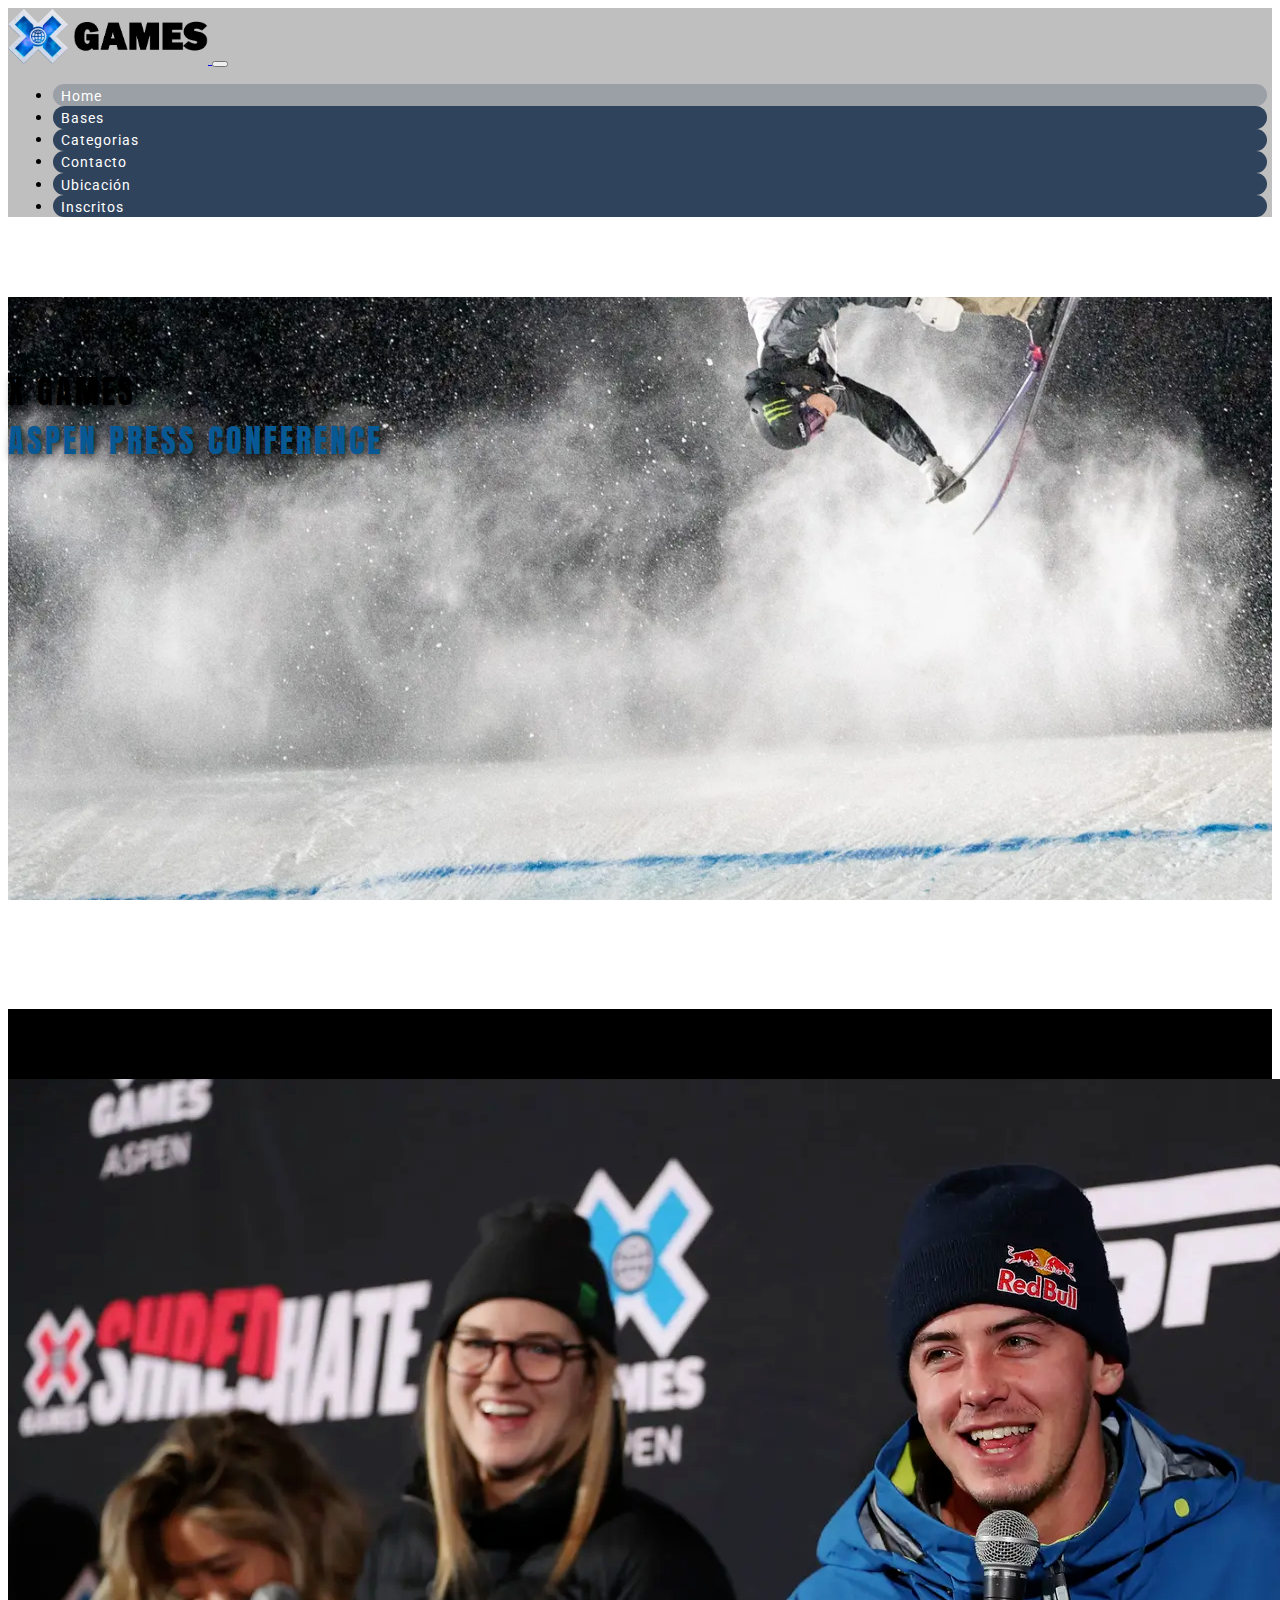
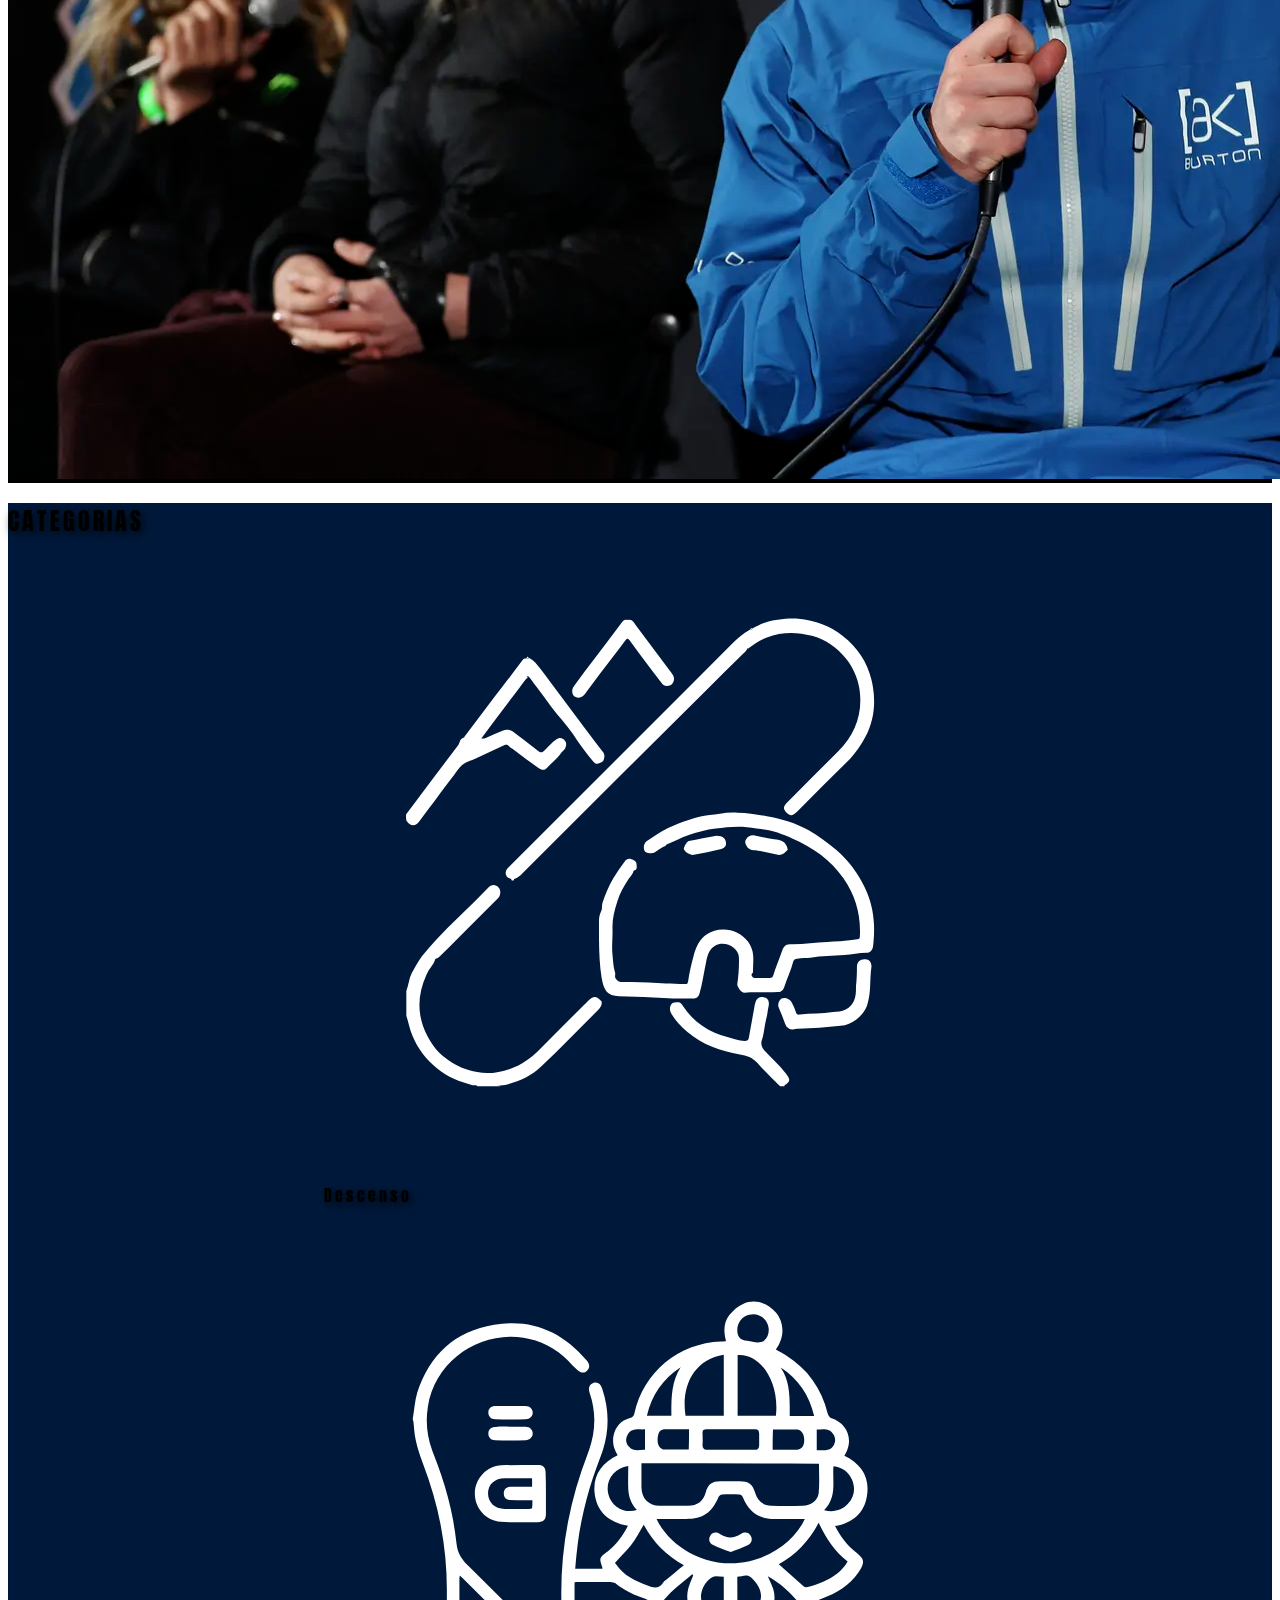
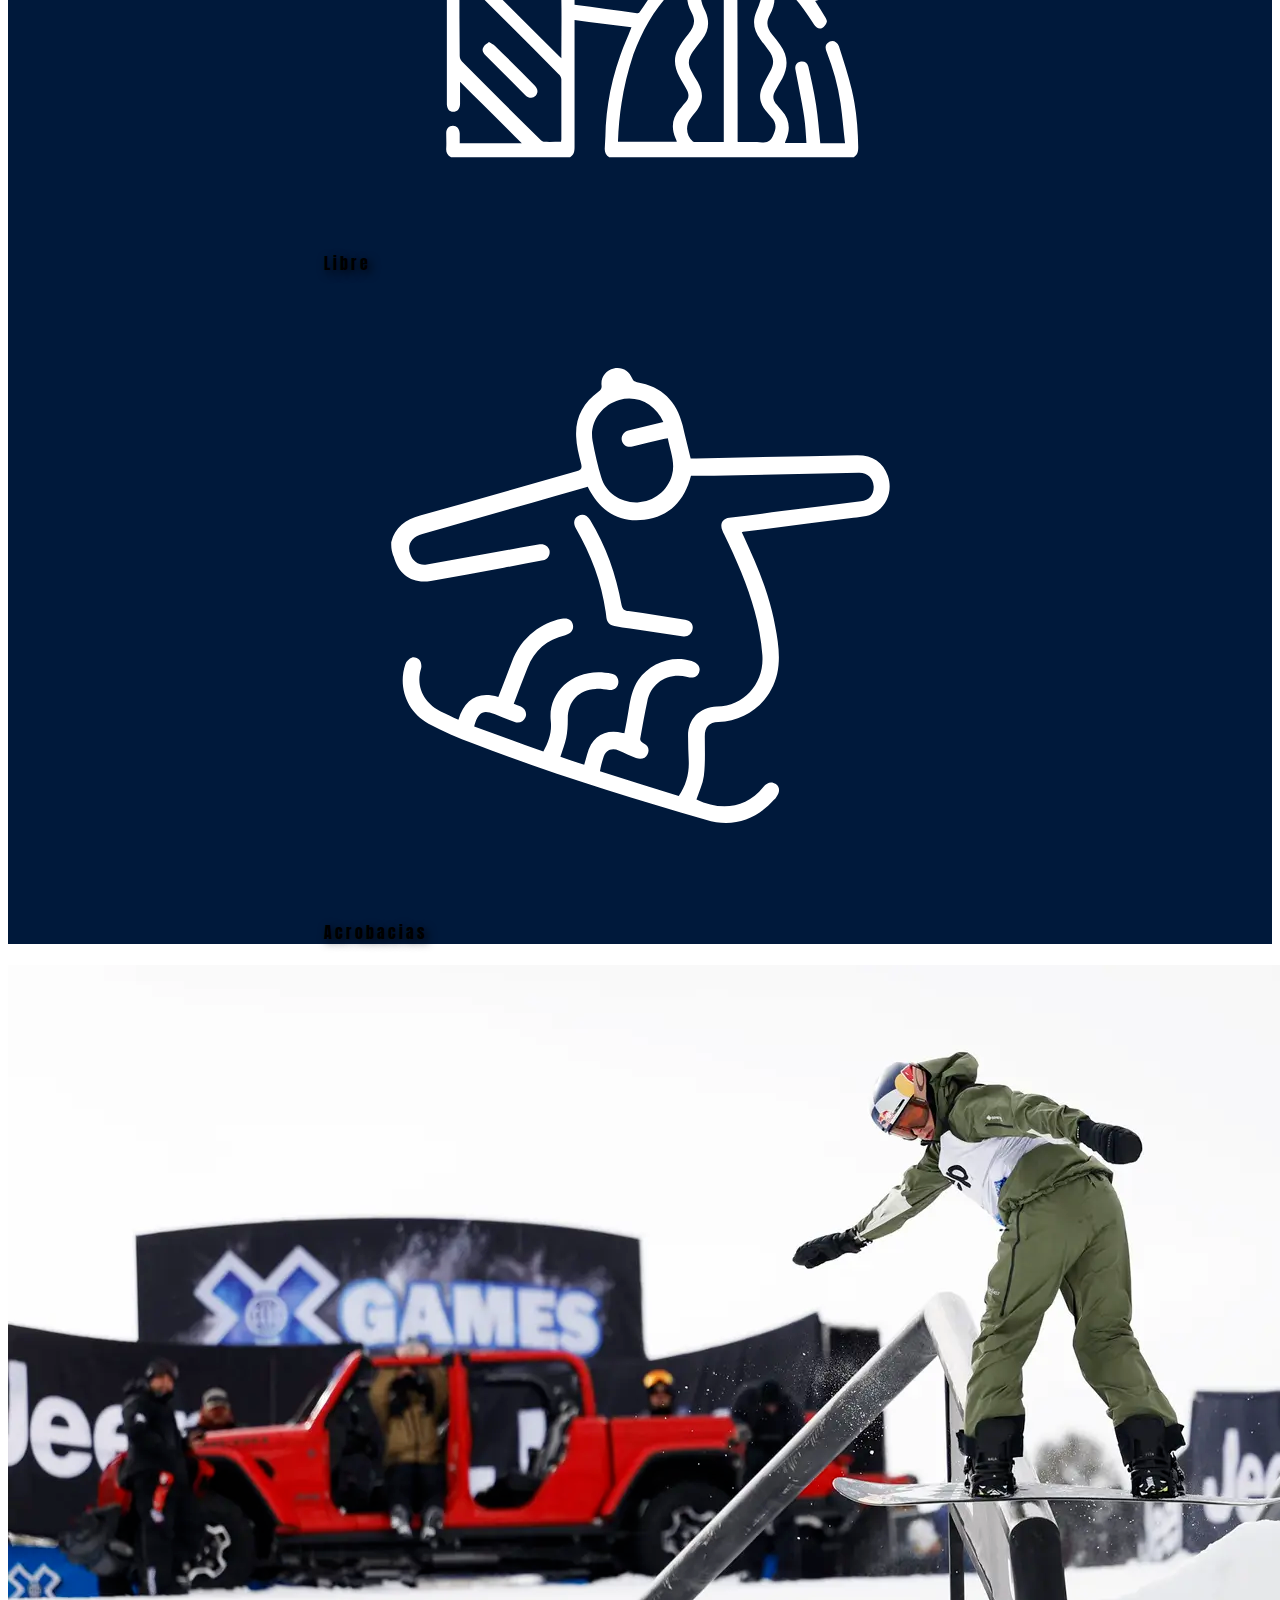
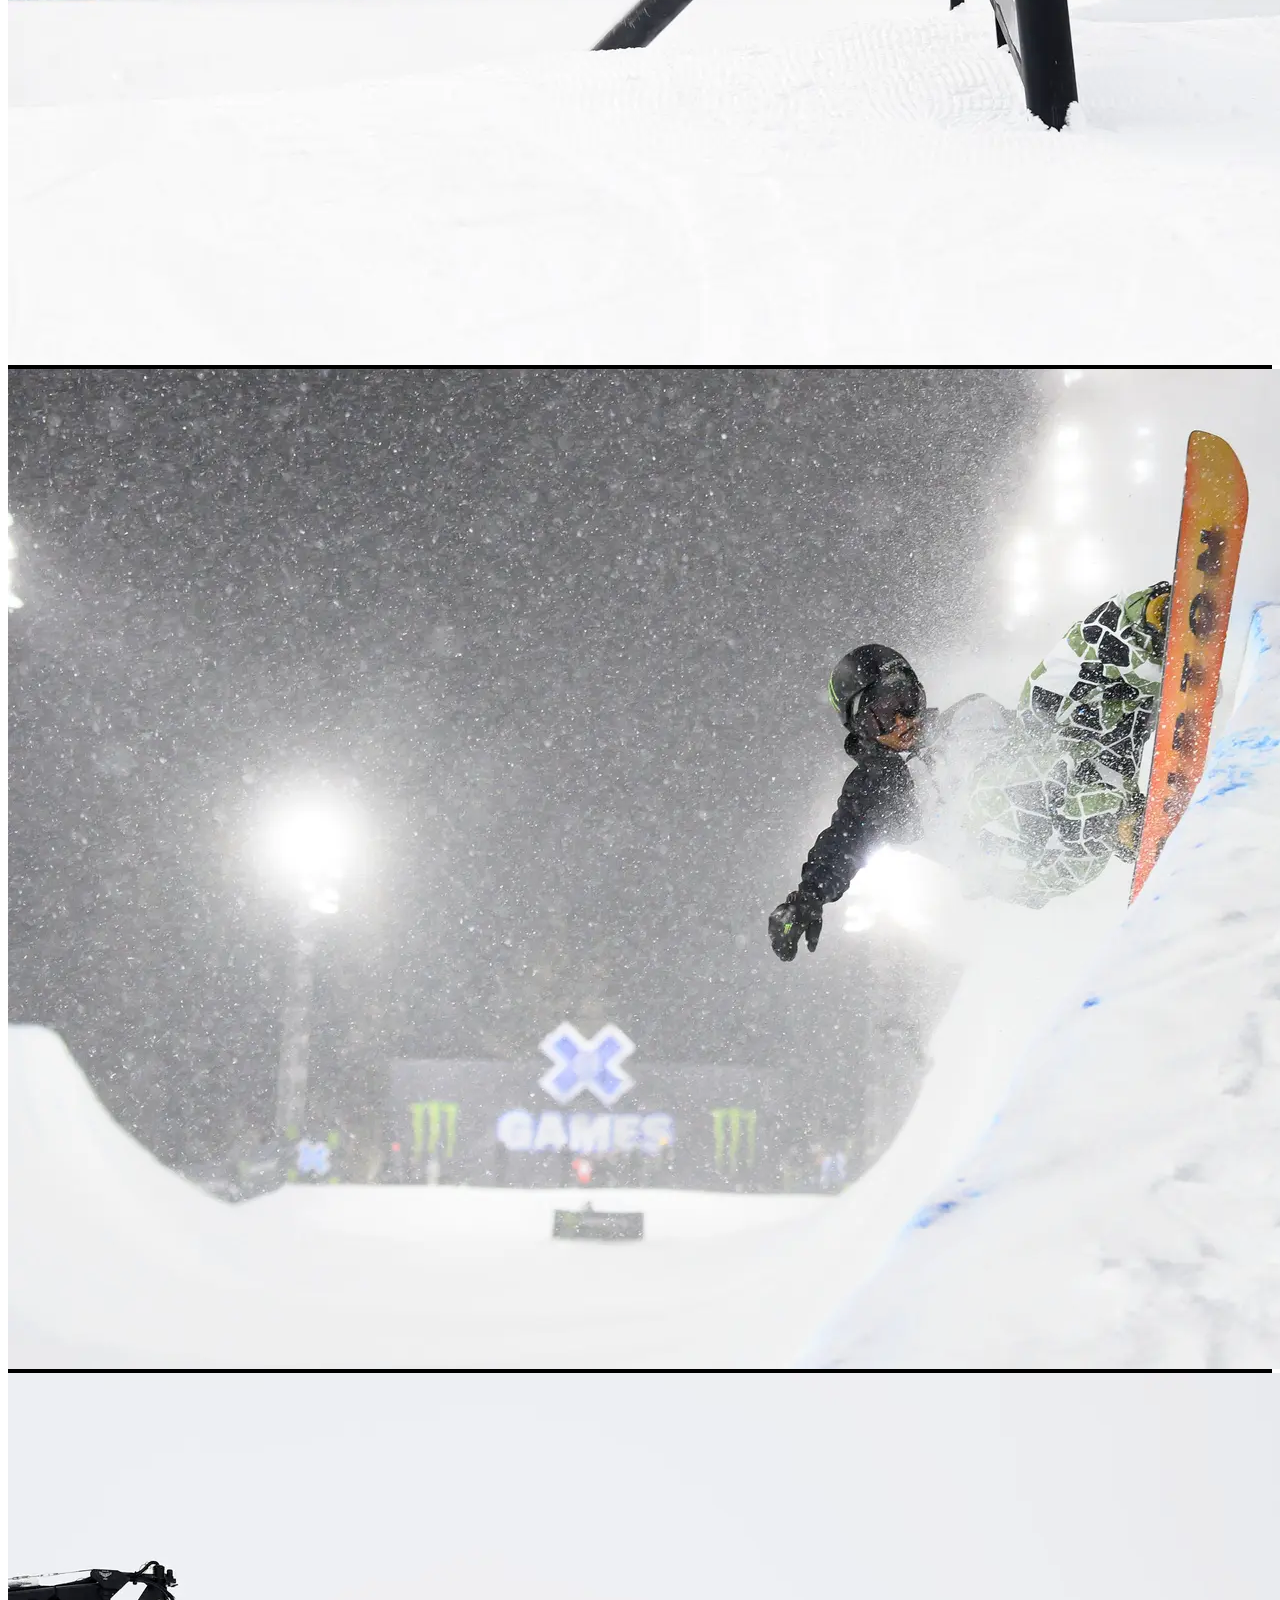
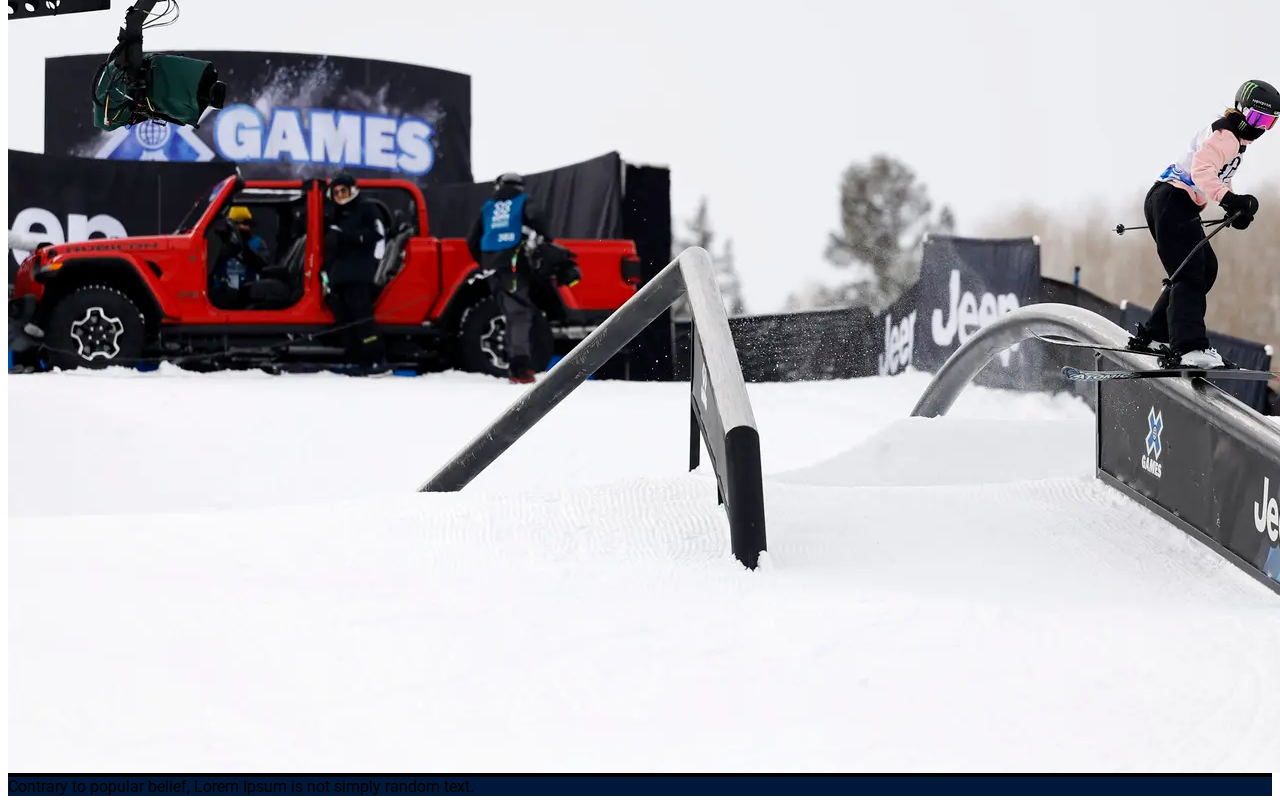
<file: index.html>
<!DOCTYPE html>
<html lang="en">
<head>
    <meta charset="UTF-8">
    <meta http-equiv="X-UA-Compatible" content="IE=edge">
    <meta name="viewport" content="width=device-width, initial-scale=1.0">
    <title>X-GAMES</title>

    <link href="https://cdn.jsdelivr.net/npm/bootstrap@5.2.3/dist/css/bootstrap.min.css" rel="stylesheet" integrity="sha384-rbsA2VBKQhggwzxH7pPCaAqO46MgnOM80zW1RWuH61DGLwZJEdK2Kadq2F9CUG65" crossorigin="anonymous">
    <script src="https://cdn.jsdelivr.net/npm/bootstrap@5.2.3/dist/js/bootstrap.bundle.min.js" integrity="sha384-kenU1KFdBIe4zVF0s0G1M5b4hcpxyD9F7jL+jjXkk+Q2h455rYXK/7HAuoJl+0I4" crossorigin="anonymous"></script>
    <link rel="stylesheet" href="./assets/css/jquery.fancybox.css">
    <link rel="stylesheet" href="https://cdn.datatables.net/1.13.4/css/jquery.dataTables.css" />
    <link rel="stylesheet" href="assets/css/main.css">
</head>
<body>

 <!-- INICIO DEL NAV -->
 <nav class="navbar navbar-expand-lg navbar-dark bg-dark position-fixed">
    <div class="container">
        <a class="navbar-brand" href="#">
            <img src="assets/img/logotipo.png" width="200" alt="X-GAMES">
        </a>
        <button class="navbar-toggler" type="button" data-bs-toggle="collapse" data-bs-target="#navbarNav"
            aria-controls="navbarNav" aria-expanded="false" aria-label="Toggle navigation">
            <span class="navbar-toggler-icon"></span>
        </button>
        <div class="collapse navbar-collapse" id="navbarNav">
            <ul class="navbar-nav ms-md-auto">
                <li class="nav-item activo">
                    <a class="nav-link text-uppercase" aria-current="page" href="./index.html">Home</a>
                </li>
                <li class="nav-item">
                    <a class="nav-link text-uppercase" href="#">Bases</a>
                </li>
                <li class="nav-item">
                    <a class="nav-link text-uppercase" href="#">Categorias</a>
                </li>
                <li class="nav-item">
                    <a class="nav-link text-uppercase" href="./contacto.html">Contacto</a>
                </li>
                <li class="nav-item">
                    <a class="nav-link text-uppercase" data-fancybox data-src="#hidden-map" href="javascript:;">Ubicación</a>
                </li>
                <li class="nav-item">
                    <a class="nav-link text-uppercase" data-fancybox data-src="#hidden-content" href="javascript:;">Inscritos</a>
                </li>
            </ul>
        </div>
    </div>
</nav>
<!-- CIERRE DEL NAV -->

<!-- INICIO HEADER -->
<header class="header-home d-flex justify-content-center align-items-center">
    <div class="container">
        <h1 class="text-white display-2 p-4">X GAMES<br>
            <span class="text-blue">ASPEN PRESS CONFERENCE</span>
        </h1>
    </div>
</header>
<!-- CIERRE HEADER -->

<main>
    <!-- INCIO ARTICLE INFO INTRO -->
    <div class="bg-black py-5">
        <div class="container">
            <div class="row">
                <div class="col-md-6 d-flex flex-column justify-content-center align-items-center">
                    <p class="text-white h5 mb-3 lh-base text-center text-sm-start">Contrary to popular belief, Lorem Ipsum is not simply random text. It has roots in a piece of classical Latin literature from 45 BC, making it over 2000 years old. Richard McClintock.</p>
                    <p class="text-white h5 lh-base text-center text-sm-start">It was popularised in the 1960s with the release of Letraset sheets containing Lorem Ipsum passages.</p>
                </div>

                <div class="col-md-6">
                 
                  <a data-fancybox href="https://vimeo.com/38760656">
                    <img src="assets/img/info-detalle.png" alt="Informacion" class="img-fluid">
                  </a>  
                </div>
            </div>
        </div>
    </div>
    <!-- CIERRE ARTICLE INFO INTRO -->

    <section class="bg-blue py-5">
        <h2 class="text-center text-white display-3">CATEGORIAS</h2>
        <div class="container__categoria">
            <div class="row">
                <div class="col-md-4">
                    <article>
                        <img src="assets/img/01-icono.svg" alt="">
                        <h4 class="text-white text-center">Descenso</h4>
                    </article>
                </div>
                <div class="col-md-4">
                    <article>
                        <img src="assets/img/02-icono.svg" alt="">
                        <h4 class="text-white text-center">Libre</h4>
                    </article>
                </div>
                <div class="col-md-4">
                    <article>
                        <img src="assets/img/03-icono.svg" alt="">
                        <h4 class="text-white text-center">Acrobacias</h4>
                    </article>
                </div>
            </div>
        </div>
    </section>
    <!-- INICIO GALERIA -->
    <div class="bg-black py-5">
        <div class="container">
            <div class="row">
                <div class="col-md-4">
                    <a href="assets/img/x-games-01.png" data-fancybox="images" data-caption="My caption">
                        <img src="assets/img/x-games-01.png" alt="Imagen 1" class="img-fluid p-4">
                    </a>
                </div>
                <div class="col-md-4">
                    <img src="assets/img/x-games-02.png" alt="Imagen 2" class="img-fluid p-4">
                </div>
                <div class="col-md-4">
                    <img src="assets/img/x-games-03.png" alt="Imagen 3" class="img-fluid p-4">
                </div>
            </div>
        </div>
    </div>
    <!-- CIERRE GALERIA -->
</main>

<!-- INICIO DE FOOTER -->
<footer class="bg-blue text-center py-4">
    <p class="text-white">Contrary to popular belief, Lorem Ipsum is not simply random text.</p>
</footer>
<!-- CIERRE DE FOOTER -->

  <!-- INICIO DE INSCRITOS -->
  <div style="display: none;" id="hidden-content">
    <table id="example" class="display" style="width:100%">
        <thead>
            <tr>
                <th>Name</th>
                <th>Position</th>
                <th>Office</th>
                <th>Age</th>
                <th>Start date</th>
                <th>Salary</th>
            </tr>
        </thead>
        <tbody>
            <tr>
                <td>Tiger Nixon</td>
                <td>System Architect</td>
                <td>Edinburgh</td>
                <td>61</td>
                <td>2011-04-25</td>
                <td>$320,800</td>
            </tr>
            <tr>
                <td>Garrett Winters</td>
                <td>Accountant</td>
                <td>Tokyo</td>
                <td>63</td>
                <td>2011-07-25</td>
                <td>$170,750</td>
            </tr>
            <tr>
                <td>Ashton Cox</td>
                <td>Junior Technical Author</td>
                <td>San Francisco</td>
                <td>66</td>
                <td>2009-01-12</td>
                <td>$86,000</td>
            </tr>
            <tr>
                <td>Cedric Kelly</td>
                <td>Senior Javascript Developer</td>
                <td>Edinburgh</td>
                <td>22</td>
                <td>2012-03-29</td>
                <td>$433,060</td>
            </tr>
            <tr>
                <td>Airi Satou</td>
                <td>Accountant</td>
                <td>Tokyo</td>
                <td>33</td>
                <td>2008-11-28</td>
                <td>$162,700</td>
            </tr>
            <tr>
                <td>Brielle Williamson</td>
                <td>Integration Specialist</td>
                <td>New York</td>
                <td>61</td>
                <td>2012-12-02</td>
                <td>$372,000</td>
            </tr>
            <tr>
                <td>Herrod Chandler</td>
                <td>Sales Assistant</td>
                <td>San Francisco</td>
                <td>59</td>
                <td>2012-08-06</td>
                <td>$137,500</td>
            </tr>
            <tr>
                <td>Rhona Davidson</td>
                <td>Integration Specialist</td>
                <td>Tokyo</td>
                <td>55</td>
                <td>2010-10-14</td>
                <td>$327,900</td>
            </tr>
            <tr>
                <td>Colleen Hurst</td>
                <td>Javascript Developer</td>
                <td>San Francisco</td>
                <td>39</td>
                <td>2009-09-15</td>
                <td>$205,500</td>
            </tr>
            <tr>
                <td>Sonya Frost</td>
                <td>Software Engineer</td>
                <td>Edinburgh</td>
                <td>23</td>
                <td>2008-12-13</td>
                <td>$103,600</td>
            </tr>
            <tr>
                <td>Jena Gaines</td>
                <td>Office Manager</td>
                <td>London</td>
                <td>30</td>
                <td>2008-12-19</td>
                <td>$90,560</td>
            </tr>
            <tr>
                <td>Quinn Flynn</td>
                <td>Support Lead</td>
                <td>Edinburgh</td>
                <td>22</td>
                <td>2013-03-03</td>
                <td>$342,000</td>
            </tr>
            <tr>
                <td>Charde Marshall</td>
                <td>Regional Director</td>
                <td>San Francisco</td>
                <td>36</td>
                <td>2008-10-16</td>
                <td>$470,600</td>
            </tr>
            <tr>
                <td>Haley Kennedy</td>
                <td>Senior Marketing Designer</td>
                <td>London</td>
                <td>43</td>
                <td>2012-12-18</td>
                <td>$313,500</td>
            </tr>
            <tr>
                <td>Tatyana Fitzpatrick</td>
                <td>Regional Director</td>
                <td>London</td>
                <td>19</td>
                <td>2010-03-17</td>
                <td>$385,750</td>
            </tr>
            <tr>
                <td>Michael Silva</td>
                <td>Marketing Designer</td>
                <td>London</td>
                <td>66</td>
                <td>2012-11-27</td>
                <td>$198,500</td>
            </tr>
            <tr>
                <td>Paul Byrd</td>
                <td>Chief Financial Officer (CFO)</td>
                <td>New York</td>
                <td>64</td>
                <td>2010-06-09</td>
                <td>$725,000</td>
            </tr>
            <tr>
                <td>Gloria Little</td>
                <td>Systems Administrator</td>
                <td>New York</td>
                <td>59</td>
                <td>2009-04-10</td>
                <td>$237,500</td>
            </tr>
            <tr>
                <td>Bradley Greer</td>
                <td>Software Engineer</td>
                <td>London</td>
                <td>41</td>
                <td>2012-10-13</td>
                <td>$132,000</td>
            </tr>
            <tr>
                <td>Dai Rios</td>
                <td>Personnel Lead</td>
                <td>Edinburgh</td>
                <td>35</td>
                <td>2012-09-26</td>
                <td>$217,500</td>
            </tr>
            <tr>
                <td>Jenette Caldwell</td>
                <td>Development Lead</td>
                <td>New York</td>
                <td>30</td>
                <td>2011-09-03</td>
                <td>$345,000</td>
            </tr>
            <tr>
                <td>Yuri Berry</td>
                <td>Chief Marketing Officer (CMO)</td>
                <td>New York</td>
                <td>40</td>
                <td>2009-06-25</td>
                <td>$675,000</td>
            </tr>
            <tr>
                <td>Caesar Vance</td>
                <td>Pre-Sales Support</td>
                <td>New York</td>
                <td>21</td>
                <td>2011-12-12</td>
                <td>$106,450</td>
            </tr>
            <tr>
                <td>Doris Wilder</td>
                <td>Sales Assistant</td>
                <td>Sydney</td>
                <td>23</td>
                <td>2010-09-20</td>
                <td>$85,600</td>
            </tr>
            <tr>
                <td>Angelica Ramos</td>
                <td>Chief Executive Officer (CEO)</td>
                <td>London</td>
                <td>47</td>
                <td>2009-10-09</td>
                <td>$1,200,000</td>
            </tr>
            <tr>
                <td>Gavin Joyce</td>
                <td>Developer</td>
                <td>Edinburgh</td>
                <td>42</td>
                <td>2010-12-22</td>
                <td>$92,575</td>
            </tr>
            <tr>
                <td>Jennifer Chang</td>
                <td>Regional Director</td>
                <td>Singapore</td>
                <td>28</td>
                <td>2010-11-14</td>
                <td>$357,650</td>
            </tr>
            <tr>
                <td>Brenden Wagner</td>
                <td>Software Engineer</td>
                <td>San Francisco</td>
                <td>28</td>
                <td>2011-06-07</td>
                <td>$206,850</td>
            </tr>
            <tr>
                <td>Fiona Green</td>
                <td>Chief Operating Officer (COO)</td>
                <td>San Francisco</td>
                <td>48</td>
                <td>2010-03-11</td>
                <td>$850,000</td>
            </tr>
            <tr>
                <td>Shou Itou</td>
                <td>Regional Marketing</td>
                <td>Tokyo</td>
                <td>20</td>
                <td>2011-08-14</td>
                <td>$163,000</td>
            </tr>
            <tr>
                <td>Michelle House</td>
                <td>Integration Specialist</td>
                <td>Sydney</td>
                <td>37</td>
                <td>2011-06-02</td>
                <td>$95,400</td>
            </tr>
            <tr>
                <td>Suki Burks</td>
                <td>Developer</td>
                <td>London</td>
                <td>53</td>
                <td>2009-10-22</td>
                <td>$114,500</td>
            </tr>
            <tr>
                <td>Prescott Bartlett</td>
                <td>Technical Author</td>
                <td>London</td>
                <td>27</td>
                <td>2011-05-07</td>
                <td>$145,000</td>
            </tr>
            <tr>
                <td>Gavin Cortez</td>
                <td>Team Leader</td>
                <td>San Francisco</td>
                <td>22</td>
                <td>2008-10-26</td>
                <td>$235,500</td>
            </tr>
            <tr>
                <td>Martena Mccray</td>
                <td>Post-Sales support</td>
                <td>Edinburgh</td>
                <td>46</td>
                <td>2011-03-09</td>
                <td>$324,050</td>
            </tr>
            <tr>
                <td>Unity Butler</td>
                <td>Marketing Designer</td>
                <td>San Francisco</td>
                <td>47</td>
                <td>2009-12-09</td>
                <td>$85,675</td>
            </tr>
            <tr>
                <td>Howard Hatfield</td>
                <td>Office Manager</td>
                <td>San Francisco</td>
                <td>51</td>
                <td>2008-12-16</td>
                <td>$164,500</td>
            </tr>
            <tr>
                <td>Hope Fuentes</td>
                <td>Secretary</td>
                <td>San Francisco</td>
                <td>41</td>
                <td>2010-02-12</td>
                <td>$109,850</td>
            </tr>
            <tr>
                <td>Vivian Harrell</td>
                <td>Financial Controller</td>
                <td>San Francisco</td>
                <td>62</td>
                <td>2009-02-14</td>
                <td>$452,500</td>
            </tr>
            <tr>
                <td>Timothy Mooney</td>
                <td>Office Manager</td>
                <td>London</td>
                <td>37</td>
                <td>2008-12-11</td>
                <td>$136,200</td>
            </tr>
            <tr>
                <td>Jackson Bradshaw</td>
                <td>Director</td>
                <td>New York</td>
                <td>65</td>
                <td>2008-09-26</td>
                <td>$645,750</td>
            </tr>
            <tr>
                <td>Olivia Liang</td>
                <td>Support Engineer</td>
                <td>Singapore</td>
                <td>64</td>
                <td>2011-02-03</td>
                <td>$234,500</td>
            </tr>
            <tr>
                <td>Bruno Nash</td>
                <td>Software Engineer</td>
                <td>London</td>
                <td>38</td>
                <td>2011-05-03</td>
                <td>$163,500</td>
            </tr>
            <tr>
                <td>Sakura Yamamoto</td>
                <td>Support Engineer</td>
                <td>Tokyo</td>
                <td>37</td>
                <td>2009-08-19</td>
                <td>$139,575</td>
            </tr>
            <tr>
                <td>Thor Walton</td>
                <td>Developer</td>
                <td>New York</td>
                <td>61</td>
                <td>2013-08-11</td>
                <td>$98,540</td>
            </tr>
            <tr>
                <td>Finn Camacho</td>
                <td>Support Engineer</td>
                <td>San Francisco</td>
                <td>47</td>
                <td>2009-07-07</td>
                <td>$87,500</td>
            </tr>
            <tr>
                <td>Serge Baldwin</td>
                <td>Data Coordinator</td>
                <td>Singapore</td>
                <td>64</td>
                <td>2012-04-09</td>
                <td>$138,575</td>
            </tr>
            <tr>
                <td>Zenaida Frank</td>
                <td>Software Engineer</td>
                <td>New York</td>
                <td>63</td>
                <td>2010-01-04</td>
                <td>$125,250</td>
            </tr>
            <tr>
                <td>Zorita Serrano</td>
                <td>Software Engineer</td>
                <td>San Francisco</td>
                <td>56</td>
                <td>2012-06-01</td>
                <td>$115,000</td>
            </tr>
            <tr>
                <td>Jennifer Acosta</td>
                <td>Junior Javascript Developer</td>
                <td>Edinburgh</td>
                <td>43</td>
                <td>2013-02-01</td>
                <td>$75,650</td>
            </tr>
            <tr>
                <td>Cara Stevens</td>
                <td>Sales Assistant</td>
                <td>New York</td>
                <td>46</td>
                <td>2011-12-06</td>
                <td>$145,600</td>
            </tr>
            <tr>
                <td>Hermione Butler</td>
                <td>Regional Director</td>
                <td>London</td>
                <td>47</td>
                <td>2011-03-21</td>
                <td>$356,250</td>
            </tr>
            <tr>
                <td>Lael Greer</td>
                <td>Systems Administrator</td>
                <td>London</td>
                <td>21</td>
                <td>2009-02-27</td>
                <td>$103,500</td>
            </tr>
            <tr>
                <td>Jonas Alexander</td>
                <td>Developer</td>
                <td>San Francisco</td>
                <td>30</td>
                <td>2010-07-14</td>
                <td>$86,500</td>
            </tr>
            <tr>
                <td>Shad Decker</td>
                <td>Regional Director</td>
                <td>Edinburgh</td>
                <td>51</td>
                <td>2008-11-13</td>
                <td>$183,000</td>
            </tr>
            <tr>
                <td>Michael Bruce</td>
                <td>Javascript Developer</td>
                <td>Singapore</td>
                <td>29</td>
                <td>2011-06-27</td>
                <td>$183,000</td>
            </tr>
            <tr>
                <td>Donna Snider</td>
                <td>Customer Support</td>
                <td>New York</td>
                <td>27</td>
                <td>2011-01-25</td>
                <td>$112,000</td>
            </tr>
        </tbody>
        <tfoot>
            <tr>
                <th>Name</th>
                <th>Position</th>
                <th>Office</th>
                <th>Age</th>
                <th>Start date</th>
                <th>Salary</th>
            </tr>
        </tfoot>
    </table>
</div>

<div style="display: none;" id="hidden-map">
    <iframe src="https://www.google.com/maps/embed?pb=!1m18!1m12!1m3!1d3329.7435396930528!2d-70.62765868428752!3d-33.429929980779754!2m3!1f0!2f0!3f0!3m2!1i1024!2i768!4f13.1!3m3!1m2!1s0x9662c588926b4351%3A0x5fdf5db0b6c5df5!2sAv.%20Sta.%20Mar%C3%ADa%200816%2C%207520311%20Santiago%2C%20Providencia%2C%20Regi%C3%B3n%20Metropolitana!5e0!3m2!1ses-419!2scl!4v1680875501866!5m2!1ses-419!2scl" width="600" height="450" style="border:0;" allowfullscreen="" loading="lazy" referrerpolicy="no-referrer-when-downgrade"></iframe>
</div>

<!-- INCORPORA JQUERY -->
<script src="https://code.jquery.com/jquery-3.6.0.js" integrity="sha256-H+K7U5CnXl1h5ywQfKtSj8PCmoN9aaq30gDh27Xc0jk=" crossorigin="anonymous"></script>
<script src="assets/js/jquery-3.2.1.min.js"></script>
<script src="https://cdn.datatables.net/1.13.4/js/jquery.dataTables.js"></script>
<script src="assets/js/jquery.fancybox.min.js"></script>
<script src="assets/js/main.js"></script>


</body>
</html>
</file>
<file: assets/css/main.css>
@import url('https://fonts.googleapis.com/css2?family=Anton&display=swap');
@import url('https://fonts.googleapis.com/css2?family=Anton&family=Roboto&display=swap');

/* Se agrega comentario */
/* Este es otro comentario */
body{
    font-family: 'Roboto', sans-serif;
}

.bg-dark {
    background-color:#BFBFBF!important;
}

.bg-black {
    background-color:#000000!important;
}

.bg-blue {
    background-color:#00193B!important;
}

.navbar{
    width: 100%;
    top: 0;
}

.nav-link {
    color: #fff;
    text-decoration: none;
    font-size: 14px;
    letter-spacing: 1px;
    display: inline;
}

li.nav-item {
    background: #00193bbf;
    margin: 0 0.3rem;
    padding: 0.1rem 0.5rem;
    border-radius: 1rem;
    transition: all 0.3s ease-in-out;
}

li.nav-item:hover {
    background: #00193b30;
    margin: 0 0.3rem;
    padding: 0.1rem 0.5rem;
    border-radius: 1rem;
}

.activo{
    background: #00193b30!important;
    margin: 0 0.3rem!important;
    padding: 0.1rem 0.5rem!important;
    border-radius: 1rem!important;
}

.header-home{
    width: 100%;
    height: 600px;
    background-image: url('../img/encabezado.png');
    background-repeat: no-repeat;
    background-size: cover;
    background-attachment: fixed;
    margin-top: 80px;
    padding: 3rem 0;
    /* background-position-y: -94px; */
}

.header{
    width: 100%;
    height: auto;
    background-image: url('../img/encabezado.png');
    background-repeat: no-repeat;
    background-size: cover;
    background-attachment: fixed;
    margin-top: 80px;
    padding: 3rem 0;
    /* background-position-y: -94px; */
}

.text-blue{
    color: #075893;
}

h1,h2,h4{
    font-family: 'Anton', sans-serif;
    font-weight: 400;
    text-shadow: 3px 3px 10px rgba(0,0,0,0.8);
    letter-spacing: 3px;
}

.container__categoria{
    max-width: 50%;
    height: auto;
    margin: 0 auto
}

footer p{
    margin: 0;
}

/* .navbar-toggler {
    border: none;
} */

.custom-toggler.navbar-toggler {
    border-color: lightgreen;
}

#formulario{
    background-color: #00000097;
    padding: 2.5rem 1.5rem;
    border-radius: 10px;
    border: 3px solid #75757556;
}

#formulario label{
    color: #ffffff;
    font-family: 'Anton', sans-serif;
    font-weight: 400;
    letter-spacing: 1px;
}

#formulario input{
    background-color: #ffffff24;
    color: #fff;
}

.modal-content{
    background: #075893;
    color: white;
}
.modal-header{
    border-bottom: 1px solid rgb(255 255 255 / 13%);
}
.modal-footer{
    border-top: 1px solid rgb(255 255 255 / 13%);
}

/* Reconfigurar datatable */
.odd, .even{
    white-space:nowrap;
}

.infoButtons{
    display: flex;
    justify-content: flex-start!important;
    text-align: left!important;
}

.btn-close {
    box-sizing: content-box;
    width: 1em;
    height: 1em;
    padding: 0.25em 0.25em;
    color: #000;
    background: transparent url('../img/close.svg') center/1em auto no-repeat;
    border: 0;
    border-radius: 0.375rem;
    opacity: .5;
}

/* Change autocomplete styles in WebKit */
input:-webkit-autofill,
input:-webkit-autofill:hover, 
input:-webkit-autofill:focus,
textarea:-webkit-autofill,
textarea:-webkit-autofill:hover,
textarea:-webkit-autofill:focus,
select:-webkit-autofill,
select:-webkit-autofill:hover,
select:-webkit-autofill:focus {
  border: 1px solid rgb(255, 255, 255);
  -webkit-text-fill-color: rgb(255, 255, 255);
  -webkit-box-shadow: 0 0 0px 1000px #000 inset;
  transition: background-color 5000s ease-in-out 0s;
}

.alertaNombre, .alertaApellido, .alertaEdad, .alertaMail{
    font-size: 12px;
    letter-spacing: 1px;
    margin: 0.5rem 0 0 0;
}


@media screen and  (max-width:768px){
    .header{
        height: auto;
        margin-top: 66px;
    }
    h1{
        font-size: 1rem;
        letter-spacing: 0;
        text-shadow: 3px 3px 10px rgba(0, 0, 0, 0.314);
    }
}

@media screen and  (max-width:425px){

    .header{
        height: auto;
        margin-top: 66px;
        background-position-y:0;
    }
    h1{
        font-size: 1rem;
        letter-spacing: 0;
        text-shadow: 3px 3px 10px rgba(0, 0, 0, 0.314);
    }
}
</file>
